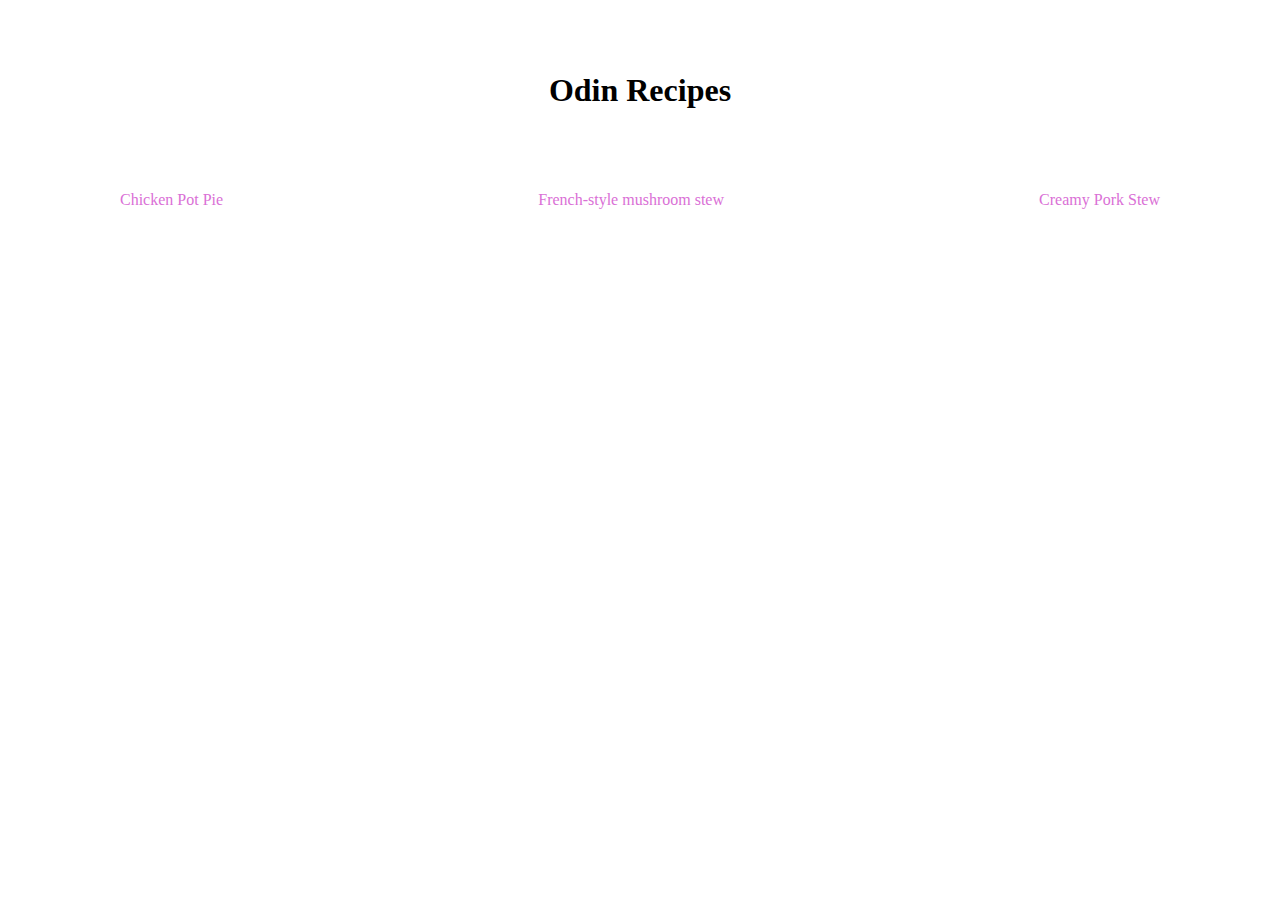
<file: index.html>
<!DOCTYPE html>
<html lang="en">
<head>
    <meta charset="UTF-8">
    <meta name="viewport" content="width=device-width, initial-scale=1.0">
    <title>Odin Recipes</title>
    <link rel="stylesheet" href="./style.css">
</head>
<body>
    <h1>Odin Recipes</h1>
    <ul class="nav-list">
        <li class="nav-item"><a href="./recipes/ChickenPotPie.html">Chicken Pot Pie</a></li>
        <li class="nav-item"><a href="./recipes/French-StyleMushroomStew.html">French-style mushroom stew</a></li>
        <li class="nav-item"><a href="./recipes/CreamyPorkStew.html">Creamy Pork Stew</a></li>
    </ul>
</body>
</html>
</file>
<file: style.css>
* {
    margin: 0;
    padding: 24px;
}
h1, h3 {
    text-align: center;
    font-size: 32px;
}

.nav-list {
    display: flex;
    list-style: none;
    justify-content: space-between;
    align-items: center;
    margin: 10px auto 0 auto;
}

.nav-item > a {
    text-decoration: none;
    color: orchid;
}

.nav-item > a:hover {
    color: purple;
}

img {
    width: 400px;
    height: 400px;
    margin: 0 auto 0 auto;
}
</file>
